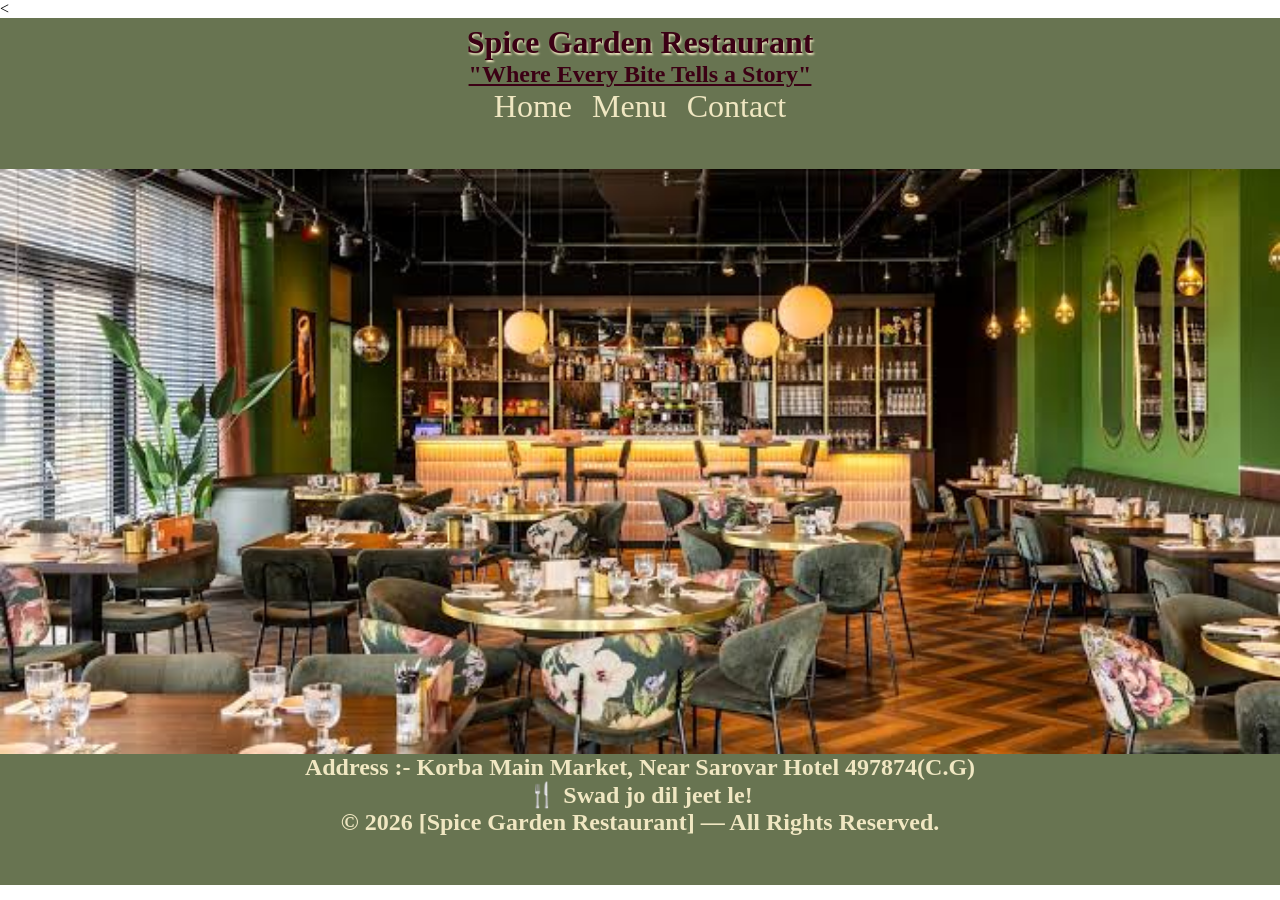
<file: Index.html>
<<!DOCTYPE html>
<html lang="en">
<head>
  <meta charset="UTF-8">
  <meta name="viewport" content="width=device-width, initial-scale=1.0">
    <title>Spice Garden Restaurant</title>
    <link rel="stylesheet" href="Style.css">
  </head>
  <body>
    <div class="hero">
      <h1>Spice Garden Restaurant</h1>
      <tag>"Where Every Bite Tells a Story"</tag><br>
      <navbar>
        <a href="Index.html">Home</a>
        <a href="menu.html">Menu</a>
        <a href="#">Contact</a>
      </navbar>
    </div>
    <div class="image">
      <img src="img.jpeg">
    </div>
    <footer>
      <p>Address :- Korba Main Market, Near Sarovar Hotel 497874(C.G)</p>
      <p>🍴 Swad jo dil jeet le!</p>
      <p>© 2026 [Spice Garden Restaurant] — All Rights Reserved.</p>
    </footer>
  </body>
</html>
</file>
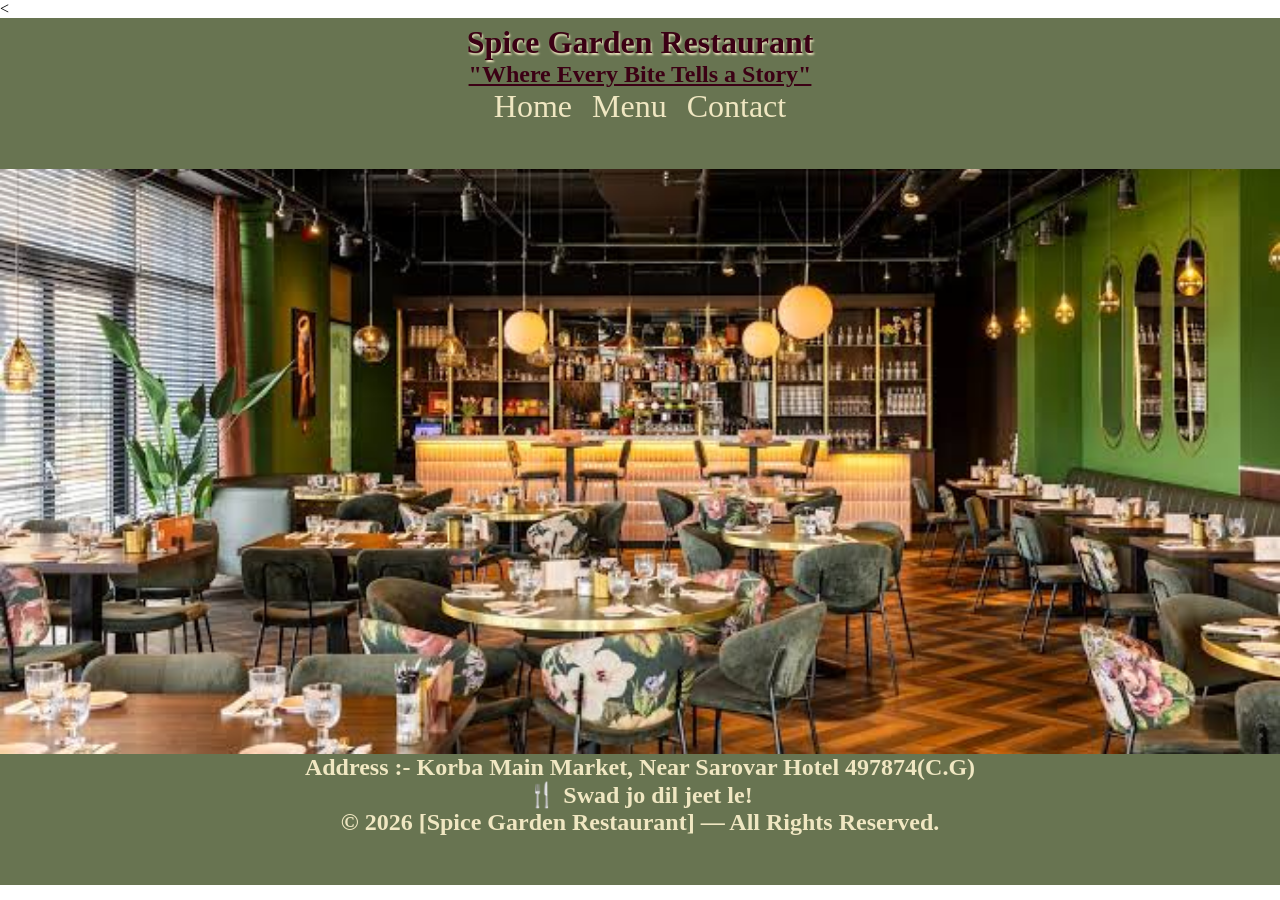
<file: index.html>
<<!DOCTYPE html>
<html lang="en">
<head>
  <meta charset="UTF-8">
  <meta name="viewport" content="width=device-width, initial-scale=1.0">
    <title>Spice Garden Restaurant</title>
    <link rel="stylesheet" href="Style.css">
  </head>
  <body>
    <div class="hero">
      <h1>Spice Garden Restaurant</h1>
      <tag>"Where Every Bite Tells a Story"</tag><br>
      <navbar>
        <a href="index.html">Home</a>
        <a href="Menu.html">Menu</a>
        <a href="#">Contact</a>
      </navbar>
    </div>
    <div class="image">
      <img src="img.jpeg">
    </div>
    <footer>
      <p>Address :- Korba Main Market, Near Sarovar Hotel 497874(C.G)</p>
      <p>🍴 Swad jo dil jeet le!</p>
      <p>© 2026 [Spice Garden Restaurant] — All Rights Reserved.</p>
    </footer>
  </body>
</html>
</file>
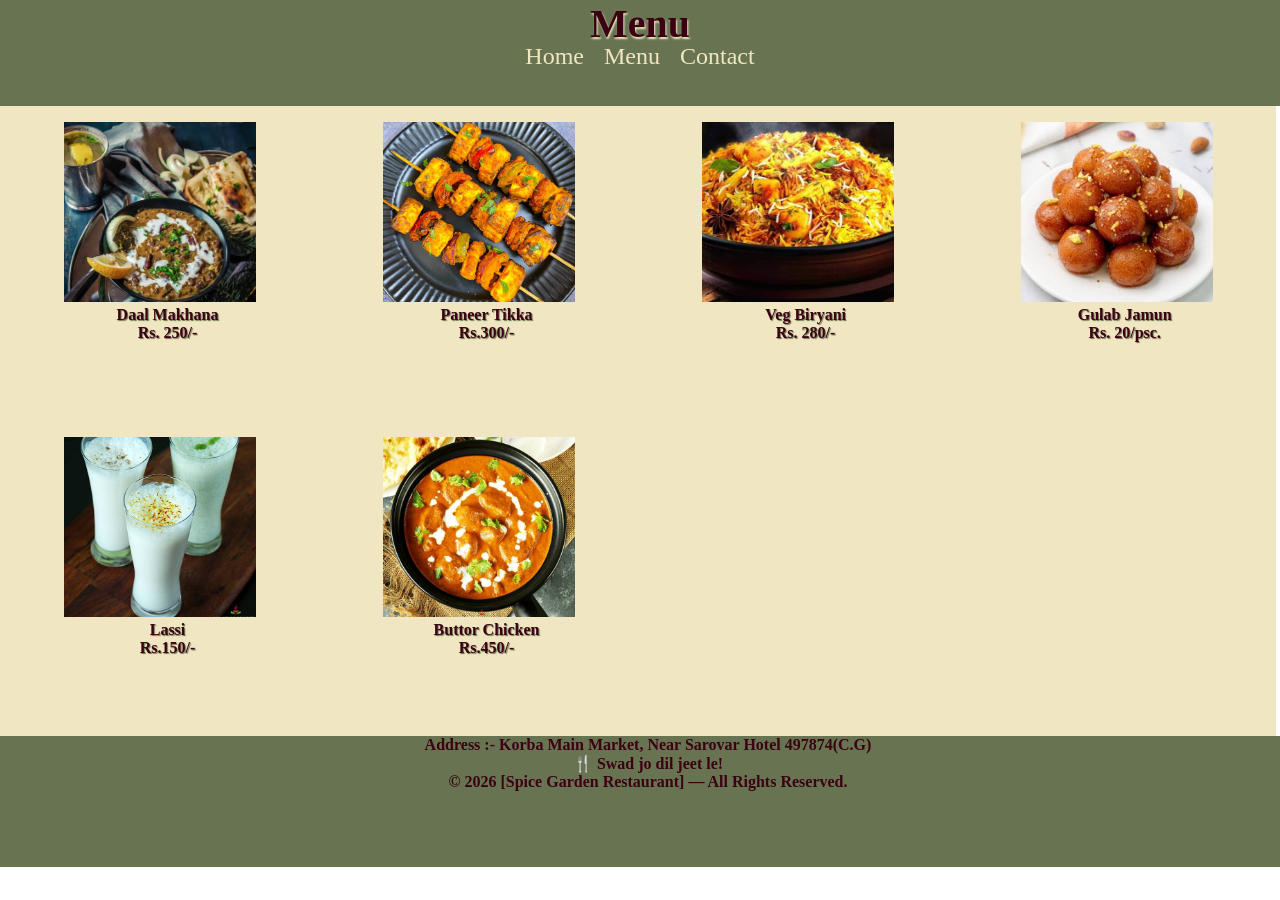
<file: Menu.html>
<!DOCTYPE html>
<html lang="en">
<head>
  <meta charset="UTF-8">
  <meta name="viewport" content="width=device-width, initial-scale=1.0">
    <title>Menu</title>
    <link rel="stylesheet" href="Menu.css">
  </head>
  <body>
        <div class="hero">
      <h1>Menu</h1>
      <navbar>
        <a href="index.html">Home</a>
        <a href="Menu.html">Menu</a>
        <a href="#">Contact</a>
      </navbar>
    </div>
    <div class="container">
      <div class="first-img">
     <img src="Daal Makhana.jpeg">
     <p>Daal Makhana</p>
     <p>Rs. 250/-</p>
     </div>
     <div class="sec-img">
     <img src="Paneer Tikka.jpeg">
     <p>Paneer Tikka</p>
     <p>Rs.300/-</p>
     </div>
     <div class="third-img">
     <img src="Veg Biryani.jpeg">
     <p>Veg Biryani</p>
     <p>Rs. 280/-</p>
     </div>
     <div class="four-img">
     <img src= "Gulab Jamun.jpeg">
     <p>Gulab Jamun</p>
     <p>Rs. 20/psc.</p>
     </div>
     <div class="five-img">
     <img src="Lassi.jpeg">
     <p>Lassi</p>
     <p>Rs.150/-</p>
     </div>
     <div class="six-img">
    <img src="Buttor Chicken.jpeg">
    <p>Buttor Chicken</p>
    <p>Rs.450/-</p>
      </div>
      </div>
    <footer>
      <p>Address :- Korba Main Market, Near Sarovar Hotel 497874(C.G)</p>
      <p>🍴 Swad jo dil jeet le!</p>
      <p>© 2026 [Spice Garden Restaurant] — All Rights Reserved.</p>
    </footer>
  </body>
</html>
</file>
<file: Style.css>
*{
  margin: 0;
  padding: 0;
  border: none;
}
.hero {
  background-color: #687451;
  padding: 0.5rem;
  gap: 0.5rem;
  text-align: center;
  height: 15vh;
  line-height: 2rem;
}
tag {
  text-align: center;
  font-size: 1.5rem;
  color: #3b0014;
  font-weight: bold;
  text-decoration: underline;
}
h1 {
  color: #3b0014;
  text-shadow: 1px 2px 2px #f0e7c2;
}
.hero a {
  text-decoration: none;
  margin: 0.5rem;
  font-size: 2rem;
  color: #f0e7c2;
}
img {
  height: 65vh;
  width: 100vw;
  object-fit: cover;
}
footer {
  background-color: #687451;
  color: #f0e7c2;
  font-size: 1.5rem;
  height: 14.5vh;
  font-weight: bold;
  text-align: center;
}
@media (max-width: 900px) {
  .hero {
    height: 10vh;
    line-height: 1.5rem;
  }
  footer {
    height: 5vh;
    font-size: 0.5rem;
  }
  img {
    height: 70vh;
  }
  h1 {
    font-size: 1.3rem;
  }
  tag {
    font-size: 1rem;
  }
  .hero a {
    font-size: 1rem;
  }
}
</file>
<file: Menu.css>
* {
  margin: 0;
  padding: 0;
}
.hero {
  background-color: #687451;
  padding: 0.5rem;
  gap: 0.5rem;
  text-align: center;
  height: 10vh;
  line-height: 2rem;
}
.hero a {
  text-decoration: none;
  margin: 0.5rem;
  font-size: 1.5rem;
  color: #f0e7c2;
}
h1 {
  color: #3b0014;
  text-shadow: 1px 2px 2px #f0e7c2;
  font-size: 2.5rem;
}
.container {
  height: 70vh;
  width: 99.7vw;
  display: grid;
  grid-template-columns: repeat(4, 1fr);
  background-color: #f0e7c2;
  text-align: center;
}
img {
  height: 20vh;
  width: 15vw;
  margin-top: 1rem;
  object-fit: cover;
  margin-bottom: 0;

}
p {
  margin-left: 1rem;
  font-weight: bold;
  color:  #3b0014;
  border-radius: 0.5rem;
  text-shadow: 1px 1px 1px #687451;
  font-size: 1rem;
}
footer{
  background-color: #687451;
  color: #f0e7c2;
  font-size: 2.5rem;
  height: 14.5vh;
  font-weight: bold;
  text-align: center;
  text-shadow: 1px 2px 2px #3b0014;
}
@media(max-width: 900px) {
  .container {
    display: grid;
    grid-template-columns: repeat(2, 1fr);
    height: 89.8vh;
    width: 99.6vw;
  }
img {
  height: 15vh;
  width: 15vh;
}
  footer {
    height: 5vh;
    font-size: 0.5rem;
  }
.hero {
  height: 8vh;
}
h1 {
  font-size: 3rem;
}
.hero a {
  font-size: 1.5rem;
  line-height: 5rem;
}
}
</file>
